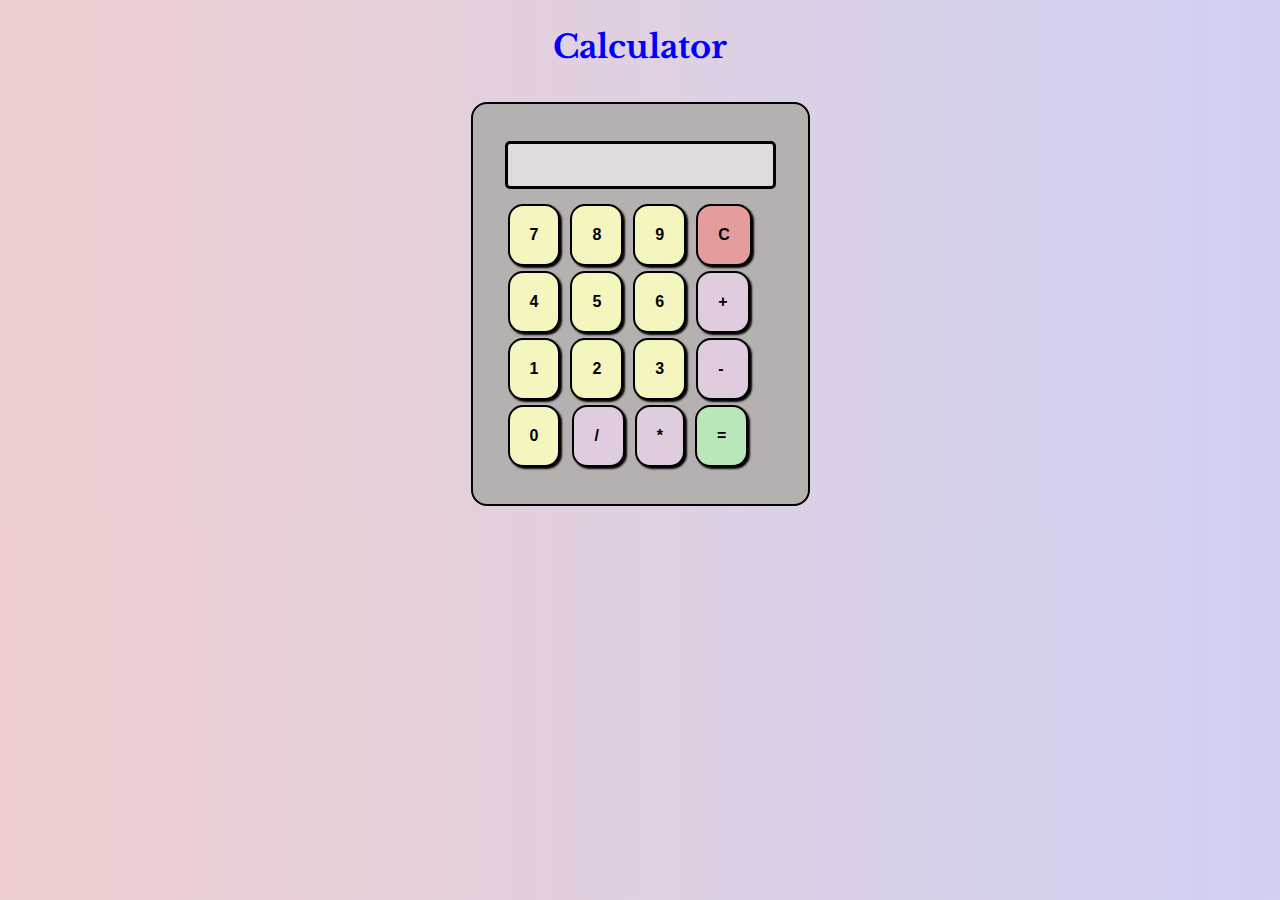
<file: calculator/index.html>
<!DOCTYPE html>
<html lang="en">
  <head>
    <meta charset="UTF-8" />
    <meta http-equiv="X-UA-Compatible" content="IE=edge" />
    <meta name="viewport" content="width=device-width, initial-scale=1.0" />
    <link rel="stylesheet" type="text/css" href="calculator.css" />
    <title>Document</title>
  </head>
  <body>
    <h2 class="text-center">Calculator</h2>
    <div class="container">
      <div class="calc">
        <div class="row"><input class="input" type="text" /></div>
        <div class="row">
          <button type="button" class="button">7</button>
          <button type="button" class="button">8</button>
          <button type="button" class="button">9</button>
          <button type="button" class="button" id="deletebtn">C</button>
        </div>
        <div class="row">
          <button type="button" class="button">4</button>
          <button type="button" class="button">5</button>
          <button type="button" class="button">6</button>
          <button type="button" class="button operations">+</button>
        </div>
        <div class="row">
          <button type="button" class="button">1</button>
          <button type="button" class="button">2</button>
          <button type="button" class="button">3</button>
          <button type="button" class="button operations" id="subbtn">-</button>
        </div>
        <div class="row">
          <button type="button" class="button">0</button>
          <button type="button" class="button operations" id="dotbtn">/</button>
          <button type="button" class="button operations">*</button>
          <button type="button" class="button" id="btnequalto">=</button>
        </div>
      </div>
    </div>
  </body>
  <script src="calculator.js"></script>
</html>
</file>
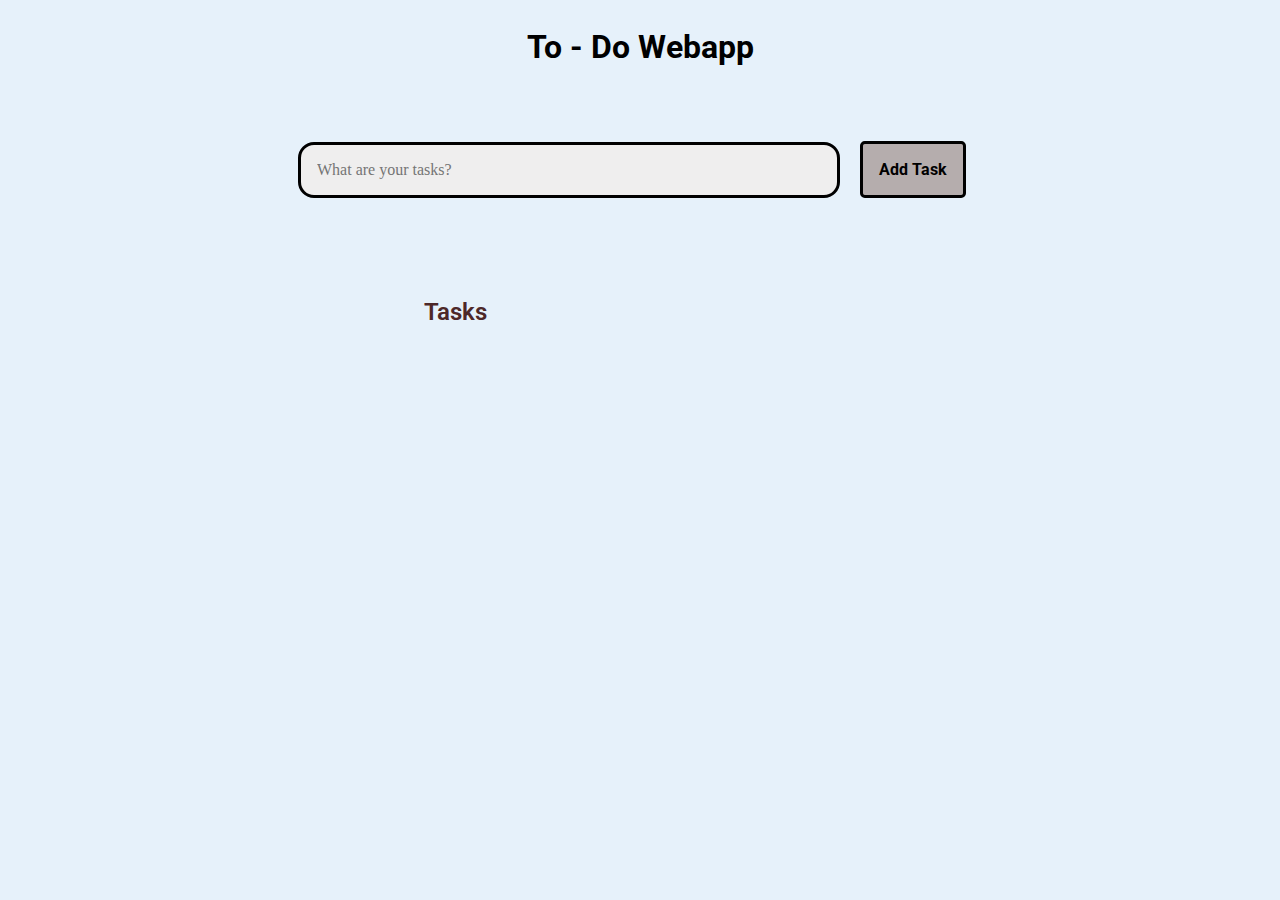
<file: To-Do-List/index.html>
<!DOCTYPE html>
<html lang="en">
  <head>
    <meta charset="UTF-8" />
    <meta http-equiv="X-UA-Compatible" content="IE=edge" />
    <meta name="viewport" content="width=device-width, initial-scale=1.0" />
    <link rel="stylesheet" type="text/css" href="list.css" />
    <title>To-Do-List</title>
  </head>
  <body>
    <h2 class="text-center">To - Do Webapp</h2>
    <header>
      <form id="task-form">
        <input type="text" class="input" placeholder="What are your tasks?" />
        <button type="submit" class="add-task-btn">Add Task</button>
      </form>
    </header>

    <main>
      <section class="task-list">
        <h2>Tasks</h2>
        <div class="tasks-container">
          <!-- <div class="task">
            <div class="content">
              <input type="text" class="text" value="My task" />
            </div>
            <div class="actions">
              <button type="button" class="delete-btn">Delete</button>
            </div>
          </div> -->
        </div>
      </section>
    </main>
  </body>
  <script src="list.js"></script>
</html>
</file>
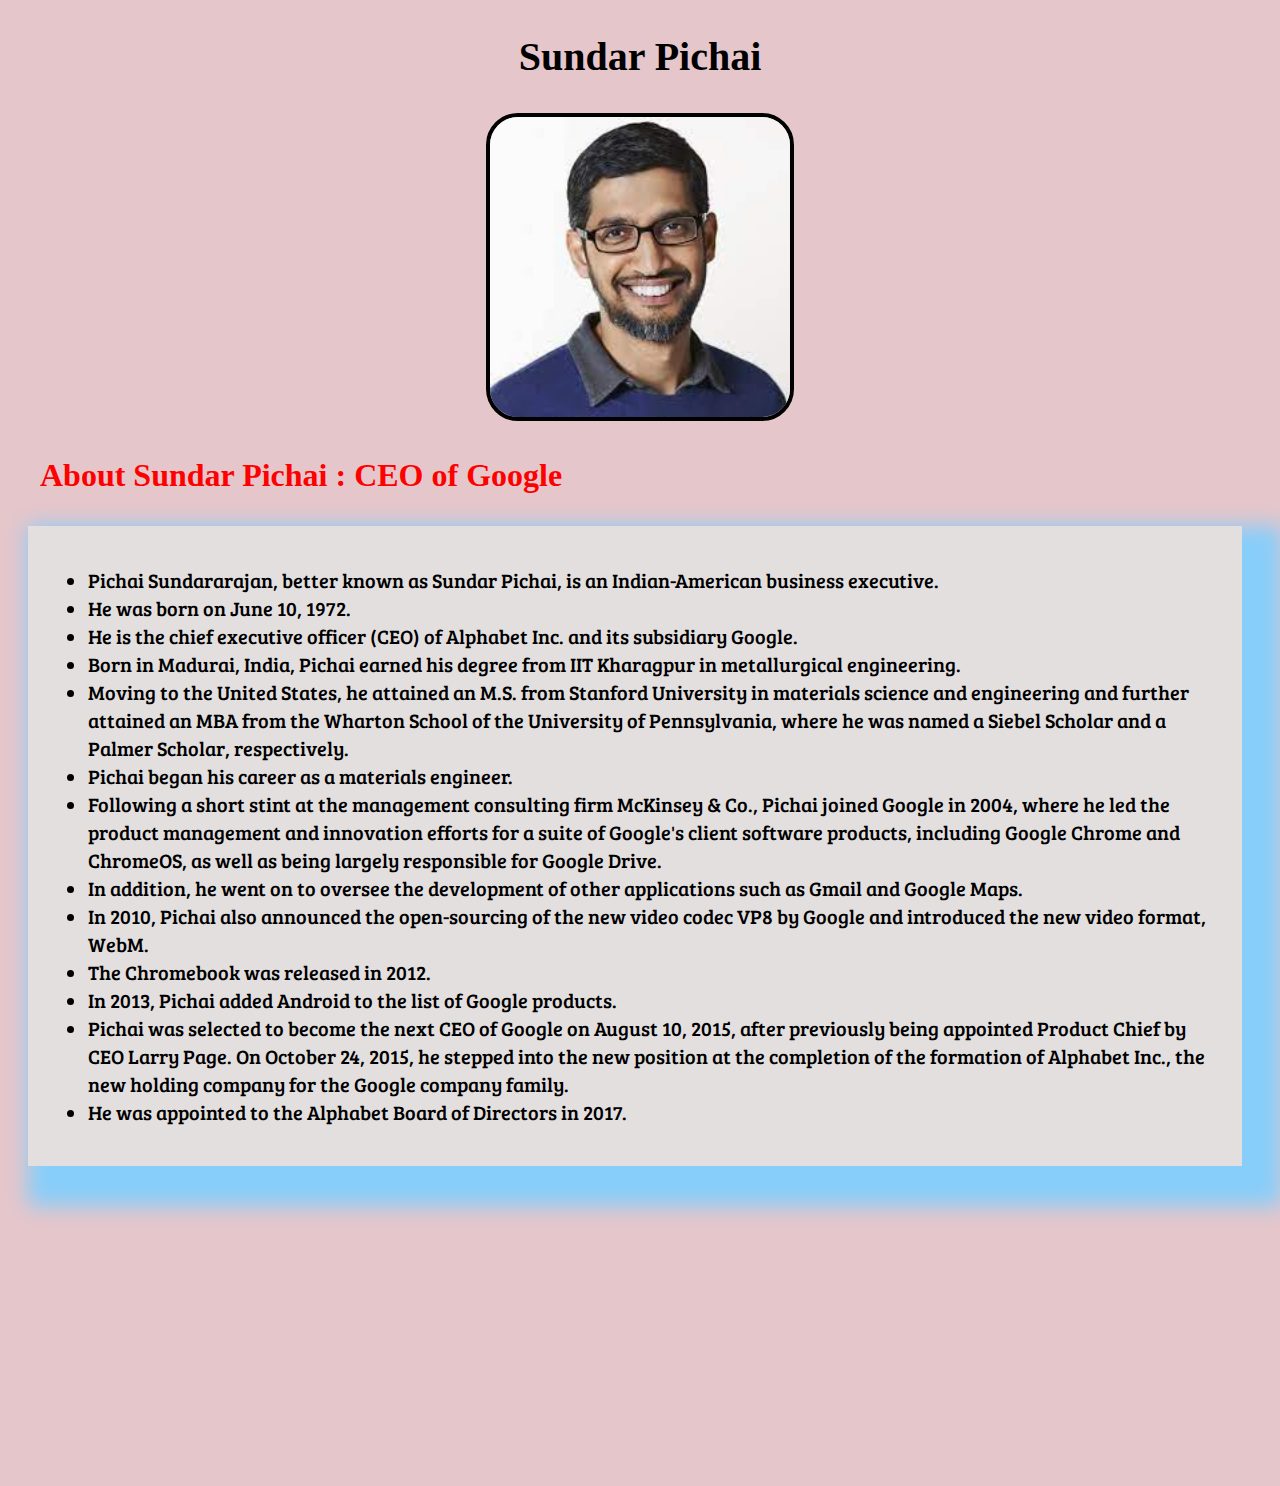
<file: Tribute Page/index.html>
<!DOCTYPE html>
<html lang="en">
  <head>
    <meta charset="UTF-8" />
    <meta http-equiv="X-UA-Compatible" content="IE=edge" />
    <meta name="viewport" content="width=device-width, initial-scale=1.0" />
    <title>Tribute Page</title>
    <link rel="stylesheet" type="text/css" href="tribute.css" />
  </head>
  <body>
    <div id="main">
      <h2 class="title">Sundar Pichai</h2>
    </div>
    <div class="div-img">
      <img
        src="image2.jpg"
        alt="img"
        class="img"
        height="300rem"
        width="300rem"
      />
      <p class="img-caption">About Sundar Pichai : CEO of Google</p>
    </div>

    <div id="tribute-info">
      <div class="info-div">
        <ul class="info-list">
          <li>
            Pichai Sundararajan, better known as Sundar Pichai, is an
            Indian-American business executive.
          </li>
          <li>He was born on June 10, 1972.</li>
          <li>
            He is the chief executive officer (CEO) of Alphabet Inc. and its
            subsidiary Google.
          </li>
          <li>
            Born in Madurai, India, Pichai earned his degree from IIT Kharagpur
            in metallurgical engineering.
          </li>
          <li>
            Moving to the United States, he attained an M.S. from Stanford
            University in materials science and engineering and further attained
            an MBA from the Wharton School of the University of Pennsylvania,
            where he was named a Siebel Scholar and a Palmer Scholar,
            respectively.
          </li>
          <li>Pichai began his career as a materials engineer.</li>
          <li>
            Following a short stint at the management consulting firm McKinsey &
            Co., Pichai joined Google in 2004, where he led the product
            management and innovation efforts for a suite of Google's client
            software products, including Google Chrome and ChromeOS, as well as
            being largely responsible for Google Drive.
          </li>
          <li>
            In addition, he went on to oversee the development of other
            applications such as Gmail and Google Maps.
          </li>
          <li>
            In 2010, Pichai also announced the open-sourcing of the new video
            codec VP8 by Google and introduced the new video format, WebM.
          </li>

          <li>The Chromebook was released in 2012.</li>
          <li>In 2013, Pichai added Android to the list of Google products.</li>
          <li>
            Pichai was selected to become the next CEO of Google on August 10,
            2015, after previously being appointed Product Chief by CEO Larry
            Page. On October 24, 2015, he stepped into the new position at the
            completion of the formation of Alphabet Inc., the new holding
            company for the Google company family.
          </li>
          <li>He was appointed to the Alphabet Board of Directors in 2017.</li>
        </ul>
      </div>
    </div>
  </body>
</html>
</file>
<file: calculator/calculator.css>
@import url("https://fonts.googleapis.com/css2?family=Roboto&display=swap");
@import url("https://fonts.googleapis.com/css2?family=Bree+Serif&family=Libre+Baskerville&display=swap");

body {
  font-family: "Roboto", sans-serif;
  background-image: linear-gradient(
    to right,
    rgb(239, 207, 207),
    rgb(209, 209, 245)
  );
}
.text-center {
  text-align: center;
  margin-bottom: 30px;
  color: blue;
  font-size: 2rem;
  font-family: "Libre Baskerville", serif;
}

.container {
  display: flex;
  flex-direction: column;
  align-items: center;
  justify-content: center;
  padding: 5px;
}

.button {
  padding: 20px;
  margin: 0 3px;
  border: 2.5px solid black;
  border-radius: 15px;
  cursor: pointer;
  font-weight: bolder;
  color: black;
  box-shadow: 2px 2px 2px;
  font-size: 1rem;
  background-color: rgb(245, 245, 192);
}

.row {
  margin: 5px 0px;
}

button:hover {
  color: rgb(226, 0, 113);
}

.input {
  padding: 10px;
  margin-bottom: 10px;
  border: 3px solid black;
  border-radius: 5px;
  font-size: 19px;
  background-color: rgb(224, 220, 220);
}

.calc {
  border: 2.5px solid black;
  padding-left: 2rem;
  padding-right: 2rem;
  padding-top: 2rem;
  padding-bottom: 2rem;
  border-radius: 1rem;
  background-color: rgb(182, 177, 177);
}

#btnequalto {
  background-color: rgb(186, 231, 186);
}

#dotbtn {
  margin-left: 5px;
  padding-right: 1.5rem;
  text-align: center;
}

#subbtn {
  padding-right: 1.5rem;
}

#deletebtn {
  background-color: rgb(229, 156, 156);
}

.operations {
  background-color: rgb(223, 204, 223);
}
</file>
<file: To-Do-List/list.css>
@import url("https://fonts.googleapis.com/css2?family=Roboto&display=swap");

.text-center {
  padding-top: 0.1rem;
  text-align: center;
  color: black;
  font-weight: bold;
  font-size: 2rem;
  color: black;
}

* {
  font-family: "Roboto", sans-serif;
  box-sizing: border-box;
}

#task-form {
  padding-top: 0px;
}

body {
  background-color: rgb(230, 241, 250);
}

header {
  text-align: center;
  padding: 2rem 4rem;
}

.input {
  flex: 1 1 0%;
  padding: 1rem;
  padding-right: 20rem;
  border-radius: 1rem;
  border: 0.2rem solid black;
  font-family: Georgia, "Times New Roman", Times, serif;
  font-size: 1rem;
  background-color: rgb(239, 238, 238);
  color: black;
}

.add-task-btn {
  padding: 1rem 1rem;
  border-radius: 0.3rem;
  margin: 1rem 1rem;
  color: black;
  background-color: rgb(181, 173, 173);
  font-weight: bold;
  border: 3px solid black;
  font-size: 1rem;
  cursor: pointer;
}

.add-task-btn:hover {
  background-color: black;
  color: white;
}

.delete-btn:hover {
  background-color: white;
}

main {
  text-align: center;
  padding: 2rem 1rem;
}

.task-list h2 {
  margin-bottom: 1rem;
  color: rgb(77, 40, 40);
  font-weight: 300;
  font-size: 1.5rem;
  font-weight: 600;
  padding-right: 35rem;
}

.task-list {
  padding-left: 25rem;
  padding-right: 20rem;
}

.tasks-container .task {
  display: flex;
  justify-content: space-between;
  margin-bottom: 1rem;
  border-radius: 1rem;
  padding: 0.1rem;
  background-image: linear-gradient(to right, rgb(110, 110, 237), white);
  border: 3px solid black;
}

.task .content {
  font-size: 1.5rem;
  padding-left: 2rem;
  padding-top: 1rem;
  font-weight: 600;
  color: white;
}

.task .actions {
  display: flex;
}

.task .content .text:not(:read-only) {
  color: blueviolet;
}

.task .actions button {
  cursor: pointer;
  transition: 0.4s;
  text-transform: uppercase;
}

.delete-btn {
  border: 3px solid red;
  font-size: 1.1rem;
  color: red;
  background-color: rgb(241, 188, 188);
  border-radius: 0.4rem;
  padding: 0.1rem 0.5rem;
  margin: 1rem 1rem;
  font-weight: bold;
}
</file>
<file: Tribute Page/tribute.css>
@import url("https://fonts.googleapis.com/css2?family=Bree+Serif&family=Roboto&display=swap");
@import url("https://fonts.googleapis.com/css2?family=Libre+Baskerville&display=swap");

body {
  background-color: rgb(229, 198, 203);
}

.title {
  text-align: center;
  font-size: 2.5rem;
  font-family: cursive;
  color: black;
}

.div-img {
  text-align: center;
}

.img {
  border: 4px solid black;
  border-radius: 2rem;
}

.img-caption {
  font-size: 2rem;
  text-align: left;
  padding-left: 2rem;
  font-weight: bold;
  color: red;
}

.info-div {
  background-color: rgb(227, 223, 223);
  box-shadow: 20px 20px 20px 20px lightskyblue;
  padding: 20px 20px;
  margin-left: 20px;
  margin-bottom: 20rem;
  margin-top: 20px;
  margin-right: 30px;
  font-size: 20px;
  font-family: "Bree Serif", serif;
}
</file>
